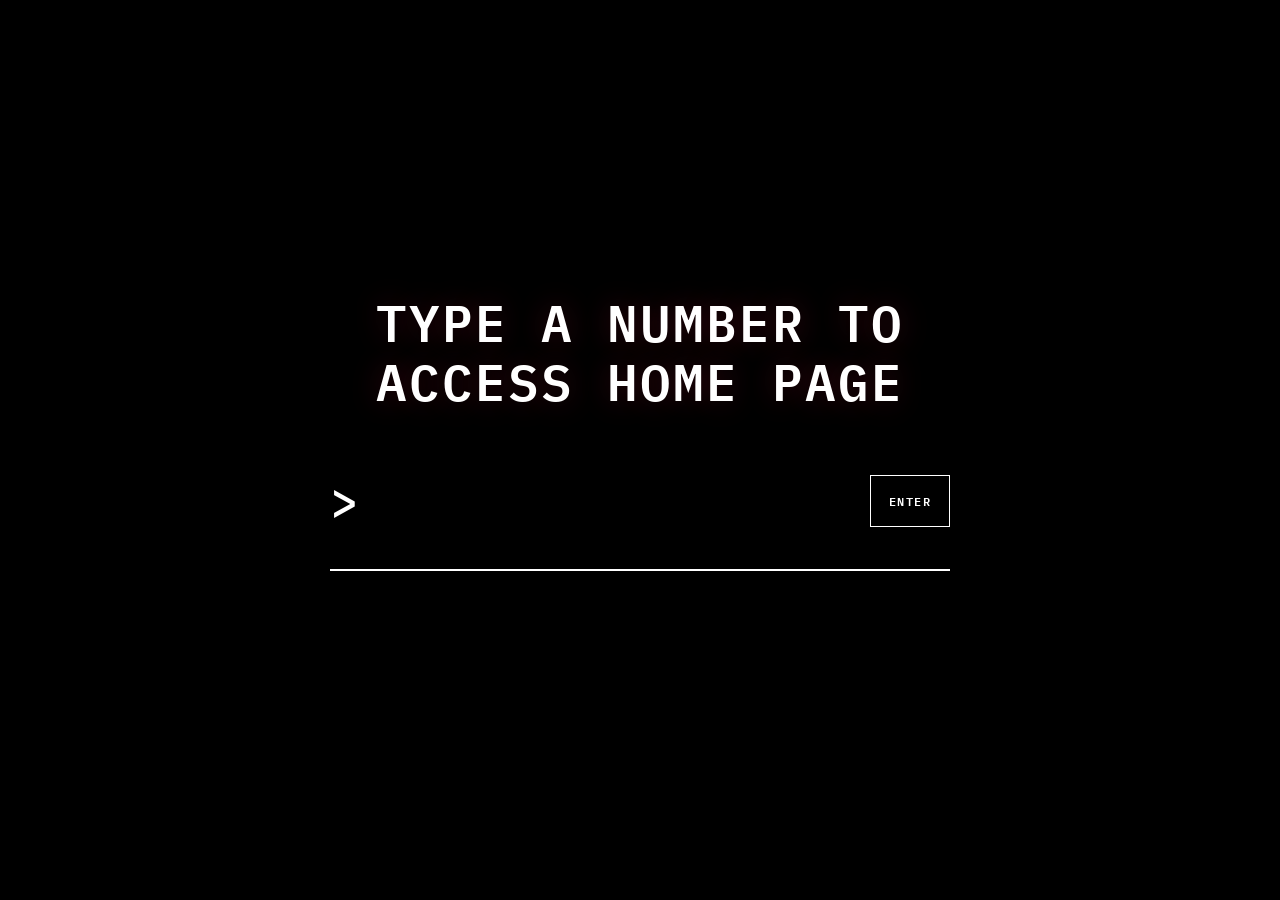
<file: index.html>
<!DOCTYPE html>
<html lang="en">
 <head>
  <meta charset="utf-8"/>
  <meta content="width=device-width,initial-scale=1,viewport-fit=cover" name="viewport"/>
  <meta content="Solaiman Shahria Shishir &mdash; interactive digital identity." name="description"/>
  <meta content="#050505" name="theme-color"/>
  <title>
   Solaiman Shahria Shishir
  </title>

  <link rel="icon" type="image/png" href="logo.png">
  <link href="https://fonts.googleapis.com" rel="preconnect"/>
  <link crossorigin="" href="https://fonts.gstatic.com" rel="preconnect"/>
  <link href="https://fonts.googleapis.com/css2?family=Archivo+Black&amp;family=IBM+Plex+Mono:wght@400;500;600&amp;family=Inter:wght@400;500;600;700&amp;display=swap" rel="stylesheet"/>
  <link href="https://cdnjs.cloudflare.com/ajax/libs/font-awesome/6.7.2/css/all.min.css" rel="stylesheet"/>
  <link href="style.css" rel="stylesheet"/>
 </head>
 <body class="boot-active">
  <div class="noise">
  </div>
  <div class="cursor">
  </div>
  <div class="cursor-ring">
  </div>
  <div class="flash">
  </div>
  <section class="boot" id="boot">
   <div class="terminal">
    <div class="boot-stage number-stage" id="numberStage" aria-hidden="false">
     <form class="number-form" id="numberForm" autocomplete="off">
      <label for="accessNumber">TYPE A NUMBER TO ACCESS HOME PAGE</label>
      <div class="number-entry">
       <span class="prompt">&gt;</span>
       <input id="accessNumber" name="accessNumber" type="number" min="1" step="1" inputmode="numeric" required autofocus/>
       <button class="number-submit hoverable" type="submit">ENTER</button>
      </div>
      <p class="number-error" id="numberError" aria-live="polite"></p>
     </form>

     <div class="counter-panel" id="counterPanel" aria-live="polite">
      <p>HOME PAGE OPENING IN</p>
      <strong><span id="currentCount">0</span></strong>
     </div>
    </div>

   </div>
  </section>
  <section class="scene" id="scene">
   <canvas id="canvas">
   </canvas>
   <div class="giant" id="giant">
    PLAYER
   </div>
   <main class="main" id="main">
    <section class="identity">
     <div class="orbit">
     </div>
     <div class="name-wrap" id="nameWrap">

      <div class="tag">
       <span>
        Creative
       </span>
       <i>
       </i>
       <span>
        Perfectionist
       </span>
       <i>
       </i>
       <span>
        Gamer
       </span>
      </div>
     <h1 class="name" id="heroName">
       <span class="word one">
        Solaiman
       </span>
       <span class="word two">
        Shahria
       </span>
       <span class="word three">
        Shishir
       </span>
      </h1></div>
    </section>
    <footer class="bottom">
     <p class="footer-line">
      <span class="contact-label">Contact:</span>
      <a class="footer-email hoverable" href="mailto:contactsolaimanshahria@gmail.com">
       contactsolaimanshahria@gmail.com
      </a>
     </p>
    </footer>
   </main>
   <nav aria-label="Social links" class="socials">
    <a class="social hoverable" data-command="facebook" href="https://www.facebook.com/solaimanshahria" rel="noopener" target="_blank">
     <span>
      Facebook
     </span>
     <i class="fa-brands fa-facebook-f">
     </i>
    </a>
    <a class="social hoverable" data-command="instagram" href="https://instagram.com/solaimanshahria" rel="noopener" target="_blank">
     <span>
      Instagram
     </span>
     <i class="fa-brands fa-instagram">
     </i>
    </a>
    <a class="social hoverable" data-command="x" href="https://x.com/xolaimanshahria" rel="noopener" target="_blank">
     <span>
      X / Twitter
     </span>
     <i class="fa-brands fa-x-twitter">
     </i>
    </a>
    <a class="social hoverable" data-command="discord" href="https://discord.gg/nBTr3dPHGM" rel="noopener" target="_blank">
     <span>
      Discord
     </span>
     <i class="fa-brands fa-discord">
     </i>
    </a>
    <a class="social hoverable" data-command="website" href="https://playboyshishir.com" rel="noopener" target="_blank">
     <span>
      Website
     </span>
     <i class="fa-solid fa-globe">
     </i>
    </a>
   </nav>
  </section>
  <script src="script.js">
  </script>
 </body>
</html>
</file>
<file: style.css>
:root {
    --bg: #050505;
    --fg: #f7f6ef;
    --muted: #949097;
    --line: rgba(255, 255, 255, 0.12);
    --accent: #ff244d;
    --accent-rgb: 255, 36, 77;
    --particle: rgba(255, 255, 255, 0.42);
    --mx: 50vw;
    --my: 50vh;
}

* {
    box-sizing: border-box;
    margin: 0;
    padding: 0;
}

html,
body {
    width: 100%;
    min-height: 100%;
    background: var(--bg);
    color: var(--fg);
}

html {
    overflow: hidden;
}

body {
    min-height: 100vh;
    min-height: 100dvh;
    overflow: hidden;
    font-family: Inter, sans-serif;
    cursor: none;
}

a {
    color: inherit;
    text-decoration: none;
}

button {
    font: inherit;
}

.noise {
    position: fixed;
    inset: 0;
    z-index: 1000;
    pointer-events: none;
    opacity: 0.045;
    mix-blend-mode: soft-light;
    background-image: url("https://grainy-gradients.vercel.app/noise.svg");
}

.cursor,
.cursor-ring {
    position: fixed;
    z-index: 2000;
    pointer-events: none;
    border-radius: 50%;
    transform: translate(-50%, -50%);
}

.cursor {
    width: 6px;
    height: 6px;
    background: var(--accent);
    box-shadow: 0 0 16px rgba(var(--accent-rgb), 0.65);
}

.cursor-ring {
    width: 34px;
    height: 34px;
    border: 1px solid rgba(var(--accent-rgb), 0.7);
    transition: width 0.2s, height 0.2s, border-color 0.2s, background 0.2s;
}

body.hovering .cursor-ring {
    width: 58px;
    height: 58px;
    border-color: var(--fg);
    background: rgba(var(--accent-rgb), 0.08);
}

.scene {
    position: fixed;
    inset: 0;
    min-height: 100vh;
    min-height: 100dvh;
    isolation: isolate;
    overflow: hidden;
    background:
        radial-gradient(
            circle at var(--mx) var(--my),
            rgba(var(--accent-rgb), 0.15),
            transparent 18%
        ),
        linear-gradient(180deg, #070707, var(--bg));
}

.scene::before {
    content: "";
    position: absolute;
    inset: -22%;
    z-index: -3;
    background:
        repeating-linear-gradient(
            90deg,
            transparent 0 89px,
            var(--line) 89px 90px
        ),
        repeating-linear-gradient(
            0deg,
            transparent 0 89px,
            var(--line) 89px 90px
        );
    opacity: 0.22;
    transform: perspective(850px) rotateX(62deg) translateY(48%);
    transform-origin: center bottom;
}

.scene::after {
    content: "";
    position: absolute;
    inset: 0;
    z-index: -2;
    pointer-events: none;
    background:
        radial-gradient(
            circle at center,
            transparent 33%,
            rgba(52, 0, 13, 0.62) 100%
        );
}

canvas {
    position: absolute;
    inset: 0;
    width: 100%;
    height: 100%;
    opacity: 0.62;
}

.boot {
    position: fixed;
    inset: 0;
    z-index: 500;
    display: grid;
    place-items: center;
    min-height: 100vh;
    min-height: 100dvh;
    padding:
        max(24px, env(safe-area-inset-top))
        max(20px, env(safe-area-inset-right))
        max(24px, env(safe-area-inset-bottom))
        max(20px, env(safe-area-inset-left));
    background:
        radial-gradient(
            circle at 50% 45%,
            rgba(var(--accent-rgb), 0.11),
            transparent 34%
        ),
        #020202;
    color: var(--fg);
    transition: opacity 0.7s, visibility 0.7s;
}

.boot.hide {
    opacity: 0;
    visibility: hidden;
}

.terminal {
    width: min(900px, 92vw);
    font: 500 clamp(14px, 1.6vw, 20px) / 1.8 "IBM Plex Mono", monospace;
}

.terminal-line {
    min-height: 1.8em;
}

.prompt {
    color: var(--accent);
}

.blink {
    display: inline-block;
    width: 0.62em;
    height: 1.05em;
    vertical-align: -0.12em;
    background: var(--accent);
    box-shadow: 0 0 14px rgba(var(--accent-rgb), 0.55);
    animation: blink 1s steps(1) infinite;
}

@keyframes blink {
    50% {
        opacity: 0;
    }
}

.skip {
    position: fixed;
    top: max(22px, env(safe-area-inset-top));
    right: max(24px, env(safe-area-inset-right));
    border: 0;
    background: none;
    color: var(--muted);
    font: 500 11px "IBM Plex Mono";
    letter-spacing: 0.16em;
    text-transform: uppercase;
    cursor: none;
}

.main {
    position: relative;
    width: 100%;
    height: 100%;
    min-height: 100vh;
    min-height: 100dvh;
    padding:
        max(22px, env(safe-area-inset-top))
        max(28px, env(safe-area-inset-right))
        max(20px, env(safe-area-inset-bottom))
        max(28px, env(safe-area-inset-left));
    display: grid;
    grid-template-rows: 1fr auto;
    opacity: 0;
    transform: scale(1.025);
    transition: opacity 0.8s, transform 0.8s cubic-bezier(0.2, 0.8, 0.2, 1);
}

.main.show {
    opacity: 1;
    transform: none;
}

.identity {
    position: relative;
    display: flex;
    align-items: center;
    justify-content: center;
    min-height: 0;
}

.orbit {
    position: absolute;
    left: 50%;
    top: 50%;
    width: min(80vw, 1020px);
    aspect-ratio: 1;
    border: 1px solid var(--line);
    border-radius: 50%;
    transform: translate(-50%, -50%);
    animation: spin 30s linear infinite;
    pointer-events: none;
}

.orbit::before,
.orbit::after {
    content: "";
    position: absolute;
    border: 1px dashed var(--line);
    border-radius: 50%;
}

.orbit::before {
    inset: 11%;
}

.orbit::after {
    inset: 24%;
}

@keyframes spin {
    to {
        transform: translate(-50%, -50%) rotate(360deg);
    }
}

.name-wrap {
    position: relative;
    width: min(1450px, 94vw);
    text-align: center;
    transform: translate3d(var(--tx, 0), var(--ty, 0), 0);
    transition: transform 0.14s ease-out;
}

.eyebrow {
    margin-bottom: 18px;
    color: var(--muted);
    font: 500 clamp(10px, 1vw, 13px) "IBM Plex Mono";
    letter-spacing: 0.35em;
    text-transform: uppercase;
}

.name {
    font-family: "Archivo Black", sans-serif;
    font-size: clamp(4rem, 15.5vw, 14.5rem);
    line-height: 0.76;
    letter-spacing: -0.065em;
    text-transform: uppercase;
    user-select: none;
}

.word {
    position: relative;
    display: block;
    width: 100%;
    white-space: nowrap;
    overflow-wrap: normal;
    word-break: keep-all;
    will-change: transform, filter, opacity;
}

.char {
    display: inline-block;
}


.word.one {
    transform: translateX(-7vw);
}

.word.two {
    color: transparent;
    -webkit-text-stroke: 1.5px var(--fg);
    transform: translateX(6vw);
}

.word.three {
    color: var(--accent);
    text-shadow: 0 0 46px rgba(var(--accent-rgb), 0.16);
    transform: translateX(-1vw);
}

.char {
    display: inline-block;
    will-change: transform;
}

.tag {
    margin-top: 26px;
    display: flex;
    align-items: center;
    justify-content: center;
    gap: 14px;
    color: var(--muted);
    font: 500 clamp(10px, 1vw, 13px) "IBM Plex Mono";
    letter-spacing: 0.17em;
    text-transform: uppercase;
}

.tag i {
    width: 4px;
    height: 4px;
    border-radius: 50%;
    background: var(--accent);
}

.giant {
    position: absolute;
    left: 50%;
    top: 50%;
    z-index: -1;
    color: transparent;
    opacity: 0.48;
    white-space: nowrap;
    pointer-events: none;
    font: 400 clamp(8rem, 31vw, 34rem) / 0.7 "Archivo Black";
    -webkit-text-stroke: 1px var(--line);
    transform: translate(-50%, -50%) rotate(var(--rot, -10deg));
    transition: transform 0.2s;
}

.socials {
    position: absolute;
    right: max(28px, env(safe-area-inset-right));
    top: 50%;
    z-index: 30;
    display: flex;
    flex-direction: column;
    gap: 8px;
    transform: translateY(-50%);
}

.social {
    position: relative;
    width: 52px;
    height: 52px;
    display: grid;
    place-items: center;
    overflow: hidden;
    border: 1px solid var(--line);
    background: rgba(5, 5, 5, 0.7);
    backdrop-filter: blur(12px);
    transition: width 0.4s cubic-bezier(0.2, 0.8, 0.2, 1), background 0.25s, color 0.25s;
}

.social i {
    position: absolute;
    right: 17px;
    font-size: 17px;
}

.social span {
    position: absolute;
    left: 16px;
    opacity: 0;
    transform: translateX(8px);
    font: 500 11px "IBM Plex Mono";
    letter-spacing: 0.14em;
    text-transform: uppercase;
    transition: 0.28s;
}

.social:hover {
    width: 170px;
    border-color: var(--accent);
    background: var(--accent);
    color: #050505;
}

.social:hover span {
    opacity: 1;
    transform: none;
}

.bottom {
    position: relative;
    z-index: 20;
    display: flex;
    justify-content: flex-end;
    align-items: center;
}

.contact {
    position: relative;
    font: 500 13px "IBM Plex Mono";
    letter-spacing: 0.05em;
}

.contact::after {
    content: "contactsolaimanshahria@gmail.com";
    position: absolute;
    right: 0;
    bottom: calc(100% + 12px);
    padding: 10px 12px;
    white-space: nowrap;
    background: var(--fg);
    color: var(--bg);
    opacity: 0;
    pointer-events: none;
    transform: translateY(8px);
    transition: 0.25s;
    font: 500 11px "IBM Plex Mono";
}

.contact:hover::after {
    opacity: 1;
    transform: none;
}

.flash {
    position: fixed;
    inset: 0;
    z-index: 900;
    background: var(--accent);
    opacity: 0;
    pointer-events: none;
}

.flash.go {
    animation: flash 0.35s ease;
}

@keyframes flash {
    0% {
        opacity: 0;
    }

    42% {
        opacity: 0.45;
    }

    100% {
        opacity: 0;
    }
}

.shake {
    animation: shake 0.48s;
}

@keyframes shake {
    10%,
    90% {
        transform: translateX(-2px);
    }

    20%,
    80% {
        transform: translateX(4px);
    }

    30%,
    50%,
    70% {
        transform: translateX(-7px);
    }

    40%,
    60% {
        transform: translateX(7px);
    }
}

.leave {
    position: fixed;
    inset: 0;
    z-index: 850;
    display: grid;
    place-items: center;
    padding: 24px;
    background: #020202;
    color: var(--fg);
    opacity: 0;
    visibility: hidden;
    transition: 0.45s;
}

.leave.show {
    opacity: 1;
    visibility: visible;
}

.leave p {
    text-align: center;
    font: 500 clamp(18px, 3vw, 40px) / 1.8 "IBM Plex Mono";
}

@media (max-width: 760px) {
    body {
        cursor: auto;
        touch-action: manipulation;
    }

    .cursor,
    .cursor-ring {
        display: none;
    }

    .scene {
        background:
            radial-gradient(
                circle at 50% 38%,
                rgba(var(--accent-rgb), 0.18),
                transparent 30%
            ),
            linear-gradient(180deg, #080305, var(--bg));
    }

    .scene::before {
        inset: -45%;
        opacity: 0.15;
        background-size: 64px 64px;
        transform: perspective(680px) rotateX(66deg) translateY(53%);
    }

    .scene::after {
        background:
            radial-gradient(
                circle at 50% 44%,
                transparent 25%,
                rgba(52, 0, 13, 0.74) 100%
            );
    }

    canvas {
        opacity: 0.42;
    }

    .main {
        padding:
            max(18px, env(safe-area-inset-top))
            max(16px, env(safe-area-inset-right))
            max(16px, env(safe-area-inset-bottom))
            max(16px, env(safe-area-inset-left));
        grid-template-rows: 1fr auto;
    }

    .identity {
    padding: 3vh 0 11vh;
}

    .name-wrap {
        width: 100%;
        transform: none !important;
    }

    .eyebrow {
        margin-bottom: 14px;
        font-size: clamp(9px, 2.7vw, 11px);
        letter-spacing: 0.24em;
    }

    .name {
        width: 100%;
        font-size: clamp(2.75rem, 16vw, 5.75rem);
        line-height: 0.86;
        letter-spacing: -0.06em;
    }

    .word {
        width: 100%;
        white-space: nowrap;
    }

    .word.one,
    .word.two,
    .word.three {
        transform: none;
    }

    .word.two {
        -webkit-text-stroke-width: 1px;
    }

    .tag {
        max-width: 92%;
        margin: 22px auto 0;
        gap: 8px;
        flex-wrap: wrap;
        font-size: clamp(8px, 2.5vw, 10px);
        letter-spacing: 0.1em;
        line-height: 1.65;
    }

    .tag i {
        width: 3px;
        height: 3px;
    }

    .orbit {
        top: 47%;
        width: min(142vw, 640px);
        opacity: 0.75;
    }

    .giant {
        top: 48%;
        max-width: none;
        font-size: 47vw;
        opacity: 0.33;
        transform: translate(-50%, -50%) rotate(-8deg);
    }

    .socials {
        left: 50%;
        right: auto;
        top: auto;
        bottom: calc(max(95px, env(safe-area-inset-bottom) + 75px));
        width: calc(100% - 32px);
        max-width: 330px;
        justify-content: center;
        flex-direction: row;
        gap: 9px;
        transform: translateX(-50%);
    }

    .social,
    .social:hover {
        width: clamp(43px, 12vw, 48px);
        height: clamp(43px, 12vw, 48px);
        flex: 0 0 auto;
        border-radius: 12px;
        background: rgba(10, 5, 7, 0.72);
        color: var(--fg);
    }

    .social:active {
        border-color: var(--accent);
        background: rgba(var(--accent-rgb), 0.16);
        transform: scale(0.94);
    }

    .social span {
        display: none;
    }

    .social i {
        position: static;
        font-size: 16px;
    }

    .bottom {
        min-height: 28px;
        justify-content: center;
    }

    .contact {
        font-size: 11px;
        color: var(--muted);
    }

    .contact::after {
        display: none;
    }

    .terminal {
        width: 100%;
        font-size: clamp(13px, 3.8vw, 17px);
        line-height: 1.72;
    }

    .skip {
        top: max(16px, env(safe-area-inset-top));
        right: max(16px, env(safe-area-inset-right));
        font-size: 10px;
    }
}

@media (max-width: 430px) {
    .identity {
        padding-top: 5vh;
        padding-bottom: 17vh;
    }

    .name {
        font-size: clamp(2.55rem, 15.8vw, 4.6rem);
    }

    .socials {
        bottom: calc(max(88px, env(safe-area-inset-bottom) + 68px));
        gap: 7px;
    }

    .social,
    .social:hover {
        width: 42px;
        height: 42px;
        border-radius: 11px;
    }
}

@media (max-height: 690px) and (max-width: 760px) {
 .identity {
    padding-top: 0;
    padding-bottom: 12vh;
}
    .eyebrow {
        margin-bottom: 9px;
    }

    .name {
        font-size: clamp(2.35rem, 14.8vw, 4.1rem);
    }

    .tag {
        margin-top: 14px;
    }

    .socials {
        bottom: 78px;
    }

    .contact {
        font-size: 10px;
    }
}

@media (max-width: 350px) {
    .main {
        padding-left: 12px;
        padding-right: 12px;
    }

    .name {
        font-size: 15.2vw;
        letter-spacing: -0.065em;
    }

    .eyebrow {
        font-size: 8px;
        letter-spacing: 0.18em;
    }

    .tag {
        max-width: 100%;
        font-size: 7.5px;
        gap: 6px;
    }

    .socials {
        width: calc(100% - 20px);
        gap: 6px;
    }

    .social,
    .social:hover {
        width: 40px;
        height: 40px;
    }
}

@media (orientation: landscape) and (max-height: 520px) {
    .identity {
        padding: 0 0 56px;
    }

    .name {
        font-size: min(12vh, 10vw);
        line-height: 0.82;
    }

    .eyebrow,
    .tag {
        display: none;
    }

    .orbit {
        width: min(75vh, 70vw);
    }

    .socials {
        bottom: 10px;
    }

    .bottom {
        display: none;
    }
}

@media (prefers-reduced-motion: reduce) {
    *,
    *::before,
    *::after {
        animation: none !important;
        transition: none !important;
    }
}

/* Ambient motion: keeps the page alive without requiring a mouse. */
.name-wrap {
    animation: nameFloat 6.5s ease-in-out infinite;
}

.word.one {
    animation: wordDriftOne 7.2s ease-in-out infinite;
}

.word.two {
    animation: wordDriftTwo 8.1s ease-in-out infinite;
}

.word.three {
    animation: wordDriftThree 6.8s ease-in-out infinite;
}

.char {
    transform-origin: 50% 70%;
    animation: letterPop 5.8s cubic-bezier(0.2, 0.8, 0.2, 1) infinite;
    animation-delay: calc(var(--char-index, 0) * 90ms);
}

.orbit {
    animation: spin 30s linear infinite, orbitBreathe 5.5s ease-in-out infinite;
}

.orbit::before {
    animation: orbitInner 8s ease-in-out infinite alternate;
}

.orbit::after {
    animation: orbitInner 6.5s ease-in-out infinite alternate-reverse;
}

.giant {
    animation: giantAmbient 12s ease-in-out infinite;
}

.scene::before {
    animation: gridAmbient 16s ease-in-out infinite alternate;
}

.footer-line {
    width: 100%;
    color: var(--muted);
    text-align: center;
    font: 500 11px "IBM Plex Mono", monospace;
    letter-spacing: 0.04em;
    line-height: 1.55;
}

.footer-line,
.footer-line span {
    display: inline;
}

.footer-divider {
    padding: 0 8px;
    color: rgba(var(--accent-rgb), 0.72);
}

.footer-email {
    color: var(--fg);
    transition: color 0.2s, text-shadow 0.2s;
}

.footer-email:hover,
.footer-email:focus-visible {
    color: var(--accent);
    text-shadow: 0 0 14px rgba(var(--accent-rgb), 0.4);
}

@keyframes nameFloat {
    0%, 100% {
        translate: 0 0;
    }
    50% {
        translate: 0 -8px;
    }
}

@keyframes wordDriftOne {
    0%, 100% {
        translate: 0 0;
    }
    50% {
        translate: 8px -3px;
    }
}

@keyframes wordDriftTwo {
    0%, 100% {
        translate: 0 0;
    }
    50% {
        translate: -7px 2px;
    }
}

@keyframes wordDriftThree {
    0%, 100% {
        translate: 0 0;
    }
    50% {
        translate: 5px 4px;
    }
}

@keyframes letterPop {
    0%, 72%, 100% {
        scale: 1;
        translate: 0 0;
        filter: brightness(1);
    }
    78% {
        scale: 1.1;
        translate: 0 -0.08em;
        filter: brightness(1.35);
    }
    84% {
        scale: 0.98;
        translate: 0 0.025em;
    }
    90% {
        scale: 1;
        translate: 0 0;
    }
}

@keyframes orbitBreathe {
    0%, 100% {
        scale: 1;
        opacity: 0.72;
    }
    50% {
        scale: 1.035;
        opacity: 0.95;
    }
}

@keyframes orbitInner {
    from {
        scale: 0.96;
        rotate: -7deg;
        opacity: 0.55;
    }
    to {
        scale: 1.04;
        rotate: 7deg;
        opacity: 1;
    }
}

@keyframes giantAmbient {
    0%, 100% {
        translate: -1.2vw 0;
        rotate: -1deg;
    }
    50% {
        translate: 1.2vw -1.2vh;
        rotate: 1.5deg;
    }
}

@keyframes gridAmbient {
    from {
        background-position: 0 0, 0 0;
    }
    to {
        background-position: 44px 0, 0 44px;
    }
}

@media (max-width: 760px) {
    .name-wrap {
        animation-duration: 5.2s;
    }

    .char {
        animation-duration: 4.9s;
        animation-delay: calc(var(--char-index, 0) * 75ms);
    }

    .word.one,
    .word.two,
    .word.three {
        animation-duration: 6s;
    }

    .orbit {
        animation-duration: 24s, 4.8s;
    }

    .giant {
        animation-duration: 9s;
    }

    .bottom {
        width: 100%;
        padding-inline: 4px;
    }

    .footer-line {
        font-size: clamp(8px, 2.55vw, 10px);
        letter-spacing: 0;
    }

    .footer-divider {
        padding-inline: 4px;
    }
}

@media (max-width: 430px) {
    .footer-line span:not(.footer-divider) {
        display: block;
    }

    .footer-divider {
        display: none;
    }
}


/* Final mobile ambient animation and content layout */
.eyebrow {
    display: none !important;
}

.name-wrap .tag {
    margin-top: 0;
    margin-bottom: 22px;
}

.footer-line {
    display: block;
}

@keyframes mobileNameFloatStrong {
    0%, 100% {
        transform: translate3d(0, 0, 0);
    }
    50% {
        transform: translate3d(0, -10px, 0);
    }
}

@keyframes mobileLetterPopStrong {
    0%, 68%, 100% {
        transform: translate3d(0, 0, 0) scale(1);
        filter: brightness(1);
    }
    75% {
        transform: translate3d(0, -0.12em, 0) scale(1.13);
        filter: brightness(1.45) drop-shadow(0 0 8px rgba(var(--accent-rgb), .35));
    }
    82% {
        transform: translate3d(0, 0.035em, 0) scale(.97);
    }
    90% {
        transform: translate3d(0, 0, 0) scale(1);
    }
}

@keyframes mobileWordOneStrong {
    0%, 100% { transform: translate3d(0, 0, 0); }
    50% { transform: translate3d(5px, -2px, 0); }
}

@keyframes mobileWordTwoStrong {
    0%, 100% { transform: translate3d(0, 0, 0); }
    50% { transform: translate3d(-5px, 2px, 0); }
}

@keyframes mobileWordThreeStrong {
    0%, 100% { transform: translate3d(0, 0, 0); }
    50% { transform: translate3d(4px, 3px, 0); }
}

@keyframes mobileOrbitStrong {
    0% {
        transform: translate(-50%, -50%) rotate(0deg) scale(1);
        opacity: .65;
    }
    50% {
        transform: translate(-50%, -50%) rotate(180deg) scale(1.045);
        opacity: .95;
    }
    100% {
        transform: translate(-50%, -50%) rotate(360deg) scale(1);
        opacity: .65;
    }
}

@keyframes mobileGiantStrong {
    0%, 100% {
        transform: translate(-51.5%, -50%) rotate(-11deg);
    }
    50% {
        transform: translate(-48.5%, -52%) rotate(-8deg);
    }
}

@media (hover: none), (pointer: coarse), (max-width: 760px) {
    .name-wrap {
        animation: mobileNameFloatStrong 5.4s ease-in-out infinite !important;
        will-change: transform;
    }

    .word.one {
        animation: mobileWordOneStrong 6.4s ease-in-out infinite !important;
    }

    .word.two {
        animation: mobileWordTwoStrong 7.1s ease-in-out infinite !important;
    }

    .word.three {
        animation: mobileWordThreeStrong 5.9s ease-in-out infinite !important;
    }

    .char {
        animation-name: mobileLetterPopStrong !important;
        animation-duration: 4.2s !important;
        animation-timing-function: cubic-bezier(.2,.8,.2,1) !important;
        animation-iteration-count: infinite !important;
        animation-delay: calc(var(--char-index, 0) * 110ms) !important;
        transform-origin: 50% 70%;
        will-change: transform, filter;
    }

    .orbit {
        animation: mobileOrbitStrong 22s linear infinite !important;
        will-change: transform, opacity;
    }

    .giant {
        animation: mobileGiantStrong 10s ease-in-out infinite !important;
        will-change: transform;
    }

    .scene::before {
        animation: gridAmbient 13s linear infinite alternate !important;
    }

    .tag {
        margin-bottom: clamp(14px, 4vw, 22px);
    }
}

@media (max-width: 430px) {
    .name-wrap .tag {
        margin-bottom: 14px;
    }

    .footer-line {
        font-size: clamp(7.5px, 2.45vw, 9.5px);
        white-space: nowrap;
    }
}

/* Two-stage access loader */
.boot-stage {
    transition: opacity .35s ease, transform .35s ease, visibility .35s ease;
}

.boot-stage.is-hidden {
    position: absolute;
    opacity: 0;
    visibility: hidden;
    transform: translateY(14px);
    pointer-events: none;
}

.number-stage {
    display: grid;
    min-height: 170px;
    align-items: center;
}

.number-stage[aria-hidden="true"] {
    position: absolute;
    opacity: 0;
    visibility: hidden;
    pointer-events: none;
}

.number-form,
.counter-panel {
    transition: opacity .3s ease, transform .3s ease, visibility .3s ease;
}

.number-form label,
.counter-panel p {
    display: block;
    margin-bottom: 16px;
    color: var(--muted);
    font: 500 clamp(12px, 1.4vw, 16px) "IBM Plex Mono", monospace;
    letter-spacing: .14em;
    text-transform: uppercase;
}

.number-entry {
    display: flex;
    align-items: center;
    gap: 12px;
}

.number-entry input {
    width: min(320px, 58vw);
    border: 0;
    border-bottom: 1px solid rgba(var(--accent-rgb), .65);
    outline: 0;
    padding: 8px 2px;
    background: transparent;
    color: var(--fg);
    caret-color: #ffffff;
    font: 500 clamp(20px, 3vw, 34px) "IBM Plex Mono", monospace;
}

.number-entry input::-webkit-outer-spin-button,
.number-entry input::-webkit-inner-spin-button {
    margin: 0;
    appearance: none;
}

.number-submit {
    border: 1px solid var(--line);
    padding: 10px 14px;
    background: transparent;
    color: var(--fg);
    cursor: pointer;
    font: 600 11px "IBM Plex Mono", monospace;
    letter-spacing: .12em;
}

.number-submit:hover,
.number-submit:focus-visible {
    border-color: var(--accent);
    background: var(--accent);
    color: var(--bg);
}

.number-error {
    min-height: 1.5em;
    margin-top: 12px;
    color: var(--accent);
    font: 500 12px "IBM Plex Mono", monospace;
}

.counter-panel {
    position: absolute;
    opacity: 0;
    visibility: hidden;
    transform: translateY(12px);
}

.number-stage.is-counting .number-form {
    opacity: 0;
    visibility: hidden;
    transform: translateY(-12px);
    pointer-events: none;
}

.number-stage.is-counting .counter-panel {
    position: relative;
    opacity: 1;
    visibility: visible;
    transform: none;
}

.counter-panel strong {
    display: block;
    color: var(--fg);
    font: 500 clamp(34px, 7vw, 78px) / 1 "IBM Plex Mono", monospace;
    letter-spacing: -.05em;
}

.boot.final-shake {
    animation: finalBootShake .48s;
}

@keyframes finalBootShake {
    10%, 90% { transform: translateX(-2px); }
    20%, 80% { transform: translateX(5px); }
    30%, 50%, 70% { transform: translateX(-9px); }
    40%, 60% { transform: translateX(9px); }
}

@media (max-width: 760px) {
    .number-entry {
        align-items: stretch;
        flex-wrap: wrap;
    }

    .number-entry input {
        flex: 1 1 180px;
        width: auto;
    }
}


/* Premium centered number-access screen */
.number-stage {
    width: 100%;
    min-height: min(68vh, 620px);
    place-items: center;
    text-align: center;
}

.number-form {
    width: min(820px, 94vw);
    padding: clamp(28px, 5vw, 64px);
    border: 1px solid rgba(var(--accent-rgb), .28);
    background:
        radial-gradient(circle at 50% 0%, rgba(var(--accent-rgb), .15), transparent 48%),
        rgba(5, 5, 5, .58);
    box-shadow: 0 0 80px rgba(var(--accent-rgb), .08);
    backdrop-filter: blur(16px);
}

.number-form label {
    margin-bottom: clamp(28px, 5vw, 52px);
    color: var(--fg);
    font: 600 clamp(25px, 4.4vw, 58px) / 1.12 "IBM Plex Mono", monospace;
    letter-spacing: .035em;
    text-wrap: balance;
    text-shadow: 0 0 30px rgba(var(--accent-rgb), .22);
}

.number-entry {
    justify-content: center;
    width: min(620px, 100%);
    margin-inline: auto;
}

.number-entry .prompt {
    font-size: clamp(28px, 4vw, 44px);
}

.number-entry input {
    width: min(360px, 58vw);
    text-align: center;
    font-size: clamp(28px, 4.8vw, 52px);
}

.number-submit {
    min-height: 52px;
    padding-inline: 22px;
}

.number-error {
    text-align: center;
}

.counter-panel {
    inset: 50% auto auto 50%;
    width: min(900px, 94vw);
    padding: clamp(34px, 6vw, 80px);
    text-align: center;
    transform: translate(-50%, calc(-50% + 16px));
    border: 1px solid rgba(var(--accent-rgb), .26);
    background:
        radial-gradient(circle at center, rgba(var(--accent-rgb), .14), transparent 58%),
        rgba(2, 2, 2, .72);
    box-shadow: 0 0 100px rgba(var(--accent-rgb), .1);
    backdrop-filter: blur(18px);
}

.number-stage.is-counting .counter-panel {
    position: absolute;
    opacity: 1;
    visibility: visible;
    transform: translate(-50%, -50%);
}

.counter-panel p {
    margin-bottom: clamp(28px, 5vw, 54px);
    color: var(--fg);
    font: 600 clamp(24px, 4vw, 54px) / 1.12 "IBM Plex Mono", monospace;
    letter-spacing: .04em;
    text-shadow: 0 0 30px rgba(var(--accent-rgb), .24);
}

.counter-panel strong {
    font: 600 clamp(58px, 13vw, 170px) / .9 "IBM Plex Mono", monospace;
    color: var(--accent);
    text-shadow: 0 0 42px rgba(var(--accent-rgb), .35);
}

@media (max-width: 760px) {
    .number-stage {
        min-height: 74vh;
    }

    .number-form {
        padding: 28px 18px;
    }

    .number-entry {
        justify-content: center;
    }

    .number-entry input {
        flex: 1 1 170px;
        max-width: 260px;
    }

    .counter-panel {
        padding: 42px 18px;
    }
}

/* V3: direct black-and-white number access screen */
body.boot-active .cursor {
    background: #fff;
    box-shadow: 0 0 14px rgba(255,255,255,.55);
}
body.boot-active .cursor-ring {
    border-color: rgba(255,255,255,.72);
}
body.boot-active.hovering .cursor-ring {
    border-color: #fff;
    background: rgba(255,255,255,.08);
}

.boot {
    background: #000;
    color: #fff;
}

.boot::before,
.boot::after {
    content: none !important;
}

.boot .terminal {
    width: min(1000px, calc(100vw - 40px));
    display: grid;
    place-items: center;
}

.number-stage {
    position: relative !important;
    width: 100%;
    min-height: 70vh;
    display: grid !important;
    place-items: center;
    color: #fff;
}

.number-form,
.counter-panel {
    width: min(940px, 100%);
    padding: 0 !important;
    border: 0 !important;
    border-radius: 0 !important;
    background: transparent !important;
    box-shadow: none !important;
    backdrop-filter: none !important;
    text-align: center;
}

.number-form label {
    display: block;
    margin-bottom: 34px;
    color: #fff !important;
    font: 600 clamp(24px, 4vw, 58px)/1.15 "IBM Plex Mono", monospace;
    letter-spacing: .04em;
}

.number-entry {
    width: min(620px, 100%);
    margin-inline: auto;
    display: grid;
    grid-template-columns: auto minmax(0,1fr) auto;
    align-items: center;
    gap: 16px;
    border-bottom: 2px solid #fff;
    padding-bottom: 12px;
}

.number-entry .prompt {
    color: #fff;
    font-size: clamp(28px, 4vw, 48px);
}

#accessNumber {
    width: 100%;
    border: 0;
    outline: 0;
    background: transparent;
    color: #fff;
    font: 600 clamp(28px, 5vw, 64px)/1 "IBM Plex Mono", monospace;
    text-align: center;
    appearance: textfield;
}
#accessNumber::-webkit-inner-spin-button,
#accessNumber::-webkit-outer-spin-button { appearance: none; margin: 0; }

.number-submit {
    border: 1px solid #fff;
    border-radius: 0;
    padding: 12px 18px;
    background: #000;
    color: #fff;
    cursor: none;
    font: 600 12px "IBM Plex Mono", monospace;
    letter-spacing: .12em;
}
.number-submit:hover,
.number-submit:focus-visible {
    background: #fff;
    color: #000;
}

.number-error {
    min-height: 1.5em;
    margin-top: 18px;
    color: #fff !important;
    font: 500 12px "IBM Plex Mono", monospace;
    letter-spacing: .08em;
}

.counter-panel {
    position: absolute;
    inset: 0;
    display: grid;
    place-content: center;
    opacity: 0;
    visibility: hidden;
    transform: none !important;
}

.number-stage.is-counting .number-form {
    opacity: 0;
    visibility: hidden;
    pointer-events: none;
}

.number-stage.is-counting .counter-panel {
    opacity: 1;
    visibility: visible;
}

.counter-panel p {
    margin: 0 0 36px;
    color: #fff !important;
    font: 600 clamp(30px, 5vw, 76px)/1.1 "IBM Plex Mono", monospace;
    letter-spacing: .035em;
    white-space: nowrap;
}

.counter-panel strong {
    display: block;
    color: #fff !important;
    font: 700 clamp(72px, 14vw, 210px)/.9 "IBM Plex Mono", monospace;
    letter-spacing: -.09em;
    white-space: nowrap;
    text-shadow: none !important;
}

.flash { background: #fff; }

.boot.final-shake {
    animation: accessShake .68s cubic-bezier(.36,.07,.19,.97) both !important;
}

@keyframes accessShake {
    0%,100% { transform: translate3d(0,0,0) rotate(0); }
    10% { transform: translate3d(-13px, 5px, 0) rotate(-.35deg); }
    20% { transform: translate3d(12px,-5px,0) rotate(.3deg); }
    30% { transform: translate3d(-10px,4px,0) rotate(-.25deg); }
    40% { transform: translate3d(9px,-4px,0) rotate(.2deg); }
    52% { transform: translate3d(-7px,3px,0); }
    64% { transform: translate3d(6px,-2px,0); }
    78% { transform: translate3d(-3px,1px,0); }
}

/* Main-page social hover: keep the exact square shape. */
.social,
.social:hover {
    width: 52px;
    height: 52px;
    border-radius: 0;
}
.social:hover {
    border-color: var(--accent);
    background: var(--accent);
    color: #050505;
}
.social:hover span { opacity: 0; transform: translateX(8px); }
.social i { right: auto; position: static; }

@media (max-width: 760px) {
    .number-stage { min-height: 78vh; }
    .number-form label { margin-bottom: 26px; }
    .counter-panel p {
        white-space: normal;
        margin-bottom: 26px;
        font-size: clamp(24px, 8vw, 48px);
    }
    .counter-panel strong {
        font-size: clamp(58px, 20vw, 120px);
        letter-spacing: -.08em;
    }
    .number-entry { grid-template-columns: auto minmax(0,1fr); }
    .number-submit { grid-column: 1 / -1; margin-top: 12px; }
}

/* V4: use the browser's normal mouse pointer everywhere. */
body,
button,
a,
input,
.number-submit,
.social,
.hoverable {
    cursor: auto !important;
}

button,
a,
.number-submit,
.social,
.hoverable {
    cursor: pointer !important;
}

.cursor,
.cursor-ring {
    display: none !important;
}

/* Let every name letter react smoothly to the pointer. */
#heroName .char {
    transition: transform 110ms ease-out, filter 110ms ease-out;
    will-change: transform, filter;
}


/* Final fix: number input typing cursor is white. */
#accessNumber,
.number-entry input {
    caret-color: #ffffff !important;
}

/* FIX: the ambient letter animation was overriding the hover transform. */
#heroName .char {
    animation: none !important;
    pointer-events: auto;
    transition: transform 110ms ease-out;
}


/* Home reveal: each name word arrives from a different direction after counting. */
body.home-entering .name-wrap {
    animation: none !important;
}

body.home-entering #heroName .word {
    opacity: 0;
    will-change: transform, opacity, filter;
}

body.home-entering #heroName .word.one {
    animation: homeWordOneIn 1.05s cubic-bezier(.16, 1, .3, 1) .08s both !important;
}

body.home-entering #heroName .word.two {
    animation: homeWordTwoIn 1.12s cubic-bezier(.16, 1, .3, 1) .19s both !important;
}

body.home-entering #heroName .word.three {
    animation: homeWordThreeIn 1.08s cubic-bezier(.16, 1, .3, 1) .30s both !important;
}

@keyframes homeWordOneIn {
    0% {
        opacity: 0;
        transform: translate3d(-115vw, -24vh, 0) rotate(-10deg) scale(.88);
        filter: blur(14px);
    }
    100% {
        opacity: 1;
        transform: translate3d(-7vw, 0, 0) rotate(0) scale(1);
        filter: blur(0);
    }
}

@keyframes homeWordTwoIn {
    0% {
        opacity: 0;
        transform: translate3d(115vw, 5vh, 0) rotate(9deg) scale(.9);
        filter: blur(14px);
    }
    100% {
        opacity: 1;
        transform: translate3d(6vw, 0, 0) rotate(0) scale(1);
        filter: blur(0);
    }
}

@keyframes homeWordThreeIn {
    0% {
        opacity: 0;
        transform: translate3d(0, 90vh, 0) rotate(-7deg) scale(.86);
        filter: blur(14px);
    }
    100% {
        opacity: 1;
        transform: translate3d(-1vw, 0, 0) rotate(0) scale(1);
        filter: blur(0);
    }
}

@media (max-width: 760px) {
    @keyframes homeWordOneIn {
        0% { opacity: 0; transform: translate3d(-110vw, -15vh, 0) rotate(-9deg) scale(.86); filter: blur(10px); }
        100% { opacity: 1; transform: translate3d(0, 0, 0) rotate(0) scale(1); filter: blur(0); }
    }
    @keyframes homeWordTwoIn {
        0% { opacity: 0; transform: translate3d(110vw, 0, 0) rotate(8deg) scale(.88); filter: blur(10px); }
        100% { opacity: 1; transform: translate3d(0, 0, 0) rotate(0) scale(1); filter: blur(0); }
    }
    @keyframes homeWordThreeIn {
        0% { opacity: 0; transform: translate3d(0, 75vh, 0) rotate(-6deg) scale(.86); filter: blur(10px); }
        100% { opacity: 1; transform: translate3d(0, 0, 0) rotate(0) scale(1); filter: blur(0); }
    }
}

@media (prefers-reduced-motion: reduce) {
    body.home-entering #heroName .word {
        opacity: 1 !important;
        filter: none !important;
    }
}


/* ===== Cinematic post-countdown reveal sequence ===== */
body.sequence-running .name-wrap,
body.sequence-running #heroName .word,
body.sequence-running #heroName .char,
body.sequence-running .orbit,
body.sequence-running .giant {
    animation-play-state: paused !important;
}

body.sequence-running .tag > span,
body.sequence-running .tag > i,
body.sequence-running .social,
body.sequence-running .footer-line {
    opacity: 0;
}

body.sequence-running #heroName .word {
    opacity: 0;
}

body.sequence-running .footer-line {
    pointer-events: none;
}

.email-flight {
    position: fixed;
    left: 0;
    top: 0;
    z-index: 2500;
    pointer-events: none;
    white-space: nowrap;
    color: var(--fg);
    font: 600 clamp(9px, 1.05vw, 13px) "IBM Plex Mono", monospace;
    letter-spacing: .045em;
    text-shadow:
        0 0 8px rgba(255,255,255,.55),
        0 0 22px rgba(var(--accent-rgb),.55);
    will-change: transform, opacity;
}

/* Restore the original ambient name-letter motion after the entrance.
   The hover effect remains removed. */
body.sequence-complete #heroName .char {
    animation: letterPop 5.8s cubic-bezier(.2,.8,.2,1) infinite !important;
    animation-delay: calc(var(--char-index, 0) * 90ms) !important;
    transition: none !important;
}

@media (hover: none), (pointer: coarse), (max-width: 760px) {
    body.sequence-complete #heroName .char {
        animation-name: mobileLetterPopStrong !important;
        animation-duration: 4.2s !important;
        animation-timing-function: cubic-bezier(.2,.8,.2,1) !important;
        animation-iteration-count: infinite !important;
        animation-delay: calc(var(--char-index, 0) * 110ms) !important;
    }

    .email-flight {
        max-width: 92vw;
        overflow: hidden;
        text-overflow: ellipsis;
        font-size: clamp(8px, 2.5vw, 10px);
    }
}

@media (prefers-reduced-motion: reduce) {
    body.sequence-running #heroName .word,
    body.sequence-running .tag > span,
    body.sequence-running .tag > i,
    body.sequence-running .social,
    body.sequence-running .footer-line {
        opacity: 1 !important;
    }
}

/* =========================================================
   SIMPLE GUARANTEED POST-COUNTDOWN INTRO
   Added last so it overrides older experimental intro rules.
   ========================================================= */

body.intro-active #heroName .word,
body.intro-active .tag > span,
body.intro-active .tag > i,
body.intro-active .social,
body.intro-active .footer-line {
    /* Do not use !important here: it blocks keyframe opacity changes. */
    opacity: 0;
}

/* Pause the old ambient movement only while the intro plays. */
body.intro-active .name-wrap,
body.intro-active #heroName .char,
body.intro-active .orbit,
body.intro-active .giant {
    animation-play-state: paused !important;
}

/* 1. Name words */
body.intro-active #heroName .word.one {
    animation: introNameOne 900ms cubic-bezier(.16,1,.3,1) 120ms both !important;
}
body.intro-active #heroName .word.two {
    animation: introNameTwo 900ms cubic-bezier(.16,1,.3,1) 420ms both !important;
}
body.intro-active #heroName .word.three {
    animation: introNameThree 900ms cubic-bezier(.16,1,.3,1) 720ms both !important;
}

@keyframes introNameOne {
    from { opacity: 0; transform: translate3d(-75vw,-15vh,0) rotate(-8deg) scale(.88); filter: blur(12px); }
    to   { opacity: 1; transform: translate3d(-7vw,0,0) rotate(0) scale(1); filter: blur(0); }
}
@keyframes introNameTwo {
    from { opacity: 0; transform: translate3d(75vw,0,0) rotate(8deg) scale(.9); filter: blur(12px); }
    to   { opacity: 1; transform: translate3d(6vw,0,0) rotate(0) scale(1); filter: blur(0); }
}
@keyframes introNameThree {
    from { opacity: 0; transform: translate3d(0,55vh,0) rotate(-7deg) scale(.88); filter: blur(12px); }
    to   { opacity: 1; transform: translate3d(-1vw,0,0) rotate(0) scale(1); filter: blur(0); }
}

/* 2. Creative / Perfectionist / Gamer */
body.intro-active .tag > span:nth-of-type(1) {
    animation: introTagLeft 650ms cubic-bezier(.16,1,.3,1) 1750ms both !important;
}
body.intro-active .tag > span:nth-of-type(2) {
    animation: introTagTop 650ms cubic-bezier(.16,1,.3,1) 1950ms both !important;
}
body.intro-active .tag > span:nth-of-type(3) {
    animation: introTagRight 650ms cubic-bezier(.16,1,.3,1) 2150ms both !important;
}
@keyframes introTagLeft {
    from { opacity: 0; transform: translate3d(-100px,-20px,0) rotate(-6deg); filter: blur(7px); }
    to   { opacity: 1; transform: none; filter: blur(0); }
}
@keyframes introTagTop {
    from { opacity: 0; transform: translate3d(0,-75px,0) rotate(4deg); filter: blur(7px); }
    to   { opacity: 1; transform: none; filter: blur(0); }
}
@keyframes introTagRight {
    from { opacity: 0; transform: translate3d(100px,-20px,0) rotate(6deg); filter: blur(7px); }
    to   { opacity: 1; transform: none; filter: blur(0); }
}

/* 3. Dots glow only after all three words settle */
body.intro-active .tag > i:nth-of-type(1) {
    animation: introDot 500ms ease-out 2850ms both !important;
}
body.intro-active .tag > i:nth-of-type(2) {
    animation: introDot 500ms ease-out 3050ms both !important;
}
@keyframes introDot {
    0%   { opacity: 0; transform: scale(0); box-shadow: 0 0 0 rgba(var(--accent-rgb),0); }
    55%  { opacity: 1; transform: scale(2.4); box-shadow: 0 0 28px rgba(var(--accent-rgb),1); }
    100% { opacity: 1; transform: scale(1); box-shadow: 0 0 13px rgba(var(--accent-rgb),.9); }
}

/* 4. Links one by one */
body.intro-active .social:nth-child(1) { animation: introLink 520ms cubic-bezier(.16,1,.3,1) 3500ms both !important; }
body.intro-active .social:nth-child(2) { animation: introLink 520ms cubic-bezier(.16,1,.3,1) 3700ms both !important; }
body.intro-active .social:nth-child(3) { animation: introLink 520ms cubic-bezier(.16,1,.3,1) 3900ms both !important; }
body.intro-active .social:nth-child(4) { animation: introLink 520ms cubic-bezier(.16,1,.3,1) 4100ms both !important; }
body.intro-active .social:nth-child(5) { animation: introLink 520ms cubic-bezier(.16,1,.3,1) 4300ms both !important; }
@keyframes introLink {
    from { opacity: 0; transform: translate3d(130px,-25px,0) rotate(10deg) scale(.75); filter: blur(8px); }
    to   { opacity: 1; transform: translate3d(0,0,0) rotate(0) scale(1); filter: blur(0); }
}

/* 5. Contact label appears first, then every email letter travels in from the left. */
body.intro-active .footer-line {
    pointer-events: none;
    opacity: 1;
}

body.intro-active .contact-label {
    display: inline-block;
    opacity: 0;
    animation: introContactLabel 320ms cubic-bezier(.16,1,.3,1) 4520ms both !important;
}

body.intro-active .footer-email {
    display: inline-block;
    white-space: nowrap;
}

body.intro-active .footer-email .email-char {
    display: inline-block;
    opacity: 0;
    will-change: transform, opacity, filter;
    animation: introEmailLetter 520ms cubic-bezier(.16,1,.3,1)
        calc(4850ms + var(--email-index) * 28ms) both !important;
}

@keyframes introContactLabel {
    from { opacity: 0; transform: translate3d(0, 8px, 0); filter: blur(4px); }
    to   { opacity: 1; transform: translate3d(0, 0, 0); filter: blur(0); }
}

@keyframes introEmailLetter {
    0% {
        opacity: 0;
        transform: translate3d(-95px, 0, 0) rotate(-7deg);
        filter: blur(6px);
    }
    72% {
        opacity: 1;
        transform: translate3d(5px, 0, 0) rotate(1deg);
        filter: blur(0);
    }
    100% {
        opacity: 1;
        transform: translate3d(0, 0, 0) rotate(0);
        filter: blur(0);
    }
}

/* After the entrance, restore normal interactions. */
body.intro-complete .footer-line {
    opacity: 1 !important;
}

@media (max-width: 760px) {
    @keyframes introNameOne {
        from { opacity: 0; transform: translate3d(-90vw,-10vh,0) rotate(-7deg) scale(.9); filter: blur(10px); }
        to   { opacity: 1; transform: translate3d(0,0,0) rotate(0) scale(1); filter: blur(0); }
    }
    @keyframes introNameTwo {
        from { opacity: 0; transform: translate3d(90vw,0,0) rotate(7deg) scale(.9); filter: blur(10px); }
        to   { opacity: 1; transform: translate3d(0,0,0) rotate(0) scale(1); filter: blur(0); }
    }
    @keyframes introNameThree {
        from { opacity: 0; transform: translate3d(0,50vh,0) rotate(-6deg) scale(.9); filter: blur(10px); }
        to   { opacity: 1; transform: translate3d(0,0,0) rotate(0) scale(1); filter: blur(0); }
    }
    body.intro-active .footer-line {
        font-size: clamp(7.5px,2.45vw,9.5px) !important;
    }
}

/* =========================================================
   DESKTOP NAME FLOAT — match the visible mobile motion
   Keeps the mobile rules unchanged and runs after intro ends.
   ========================================================= */
@media (hover: hover) and (pointer: fine) and (min-width: 761px) {
    .name-wrap {
        animation: desktopNameFloatStrong 5.4s ease-in-out infinite !important;
        will-change: transform;
    }

    .word.one {
        animation: desktopWordOneStrong 6.4s ease-in-out infinite !important;
    }

    .word.two {
        animation: desktopWordTwoStrong 7.1s ease-in-out infinite !important;
    }

    .word.three {
        animation: desktopWordThreeStrong 5.9s ease-in-out infinite !important;
    }

    #heroName .char {
        animation: desktopLetterPopStrong 4.8s cubic-bezier(.2,.8,.2,1) infinite !important;
        animation-delay: calc(var(--char-index, 0) * 90ms) !important;
        transform-origin: 50% 70%;
        will-change: transform, filter;
    }

    /* The intro animations still take priority while intro-active exists. */
    body.intro-active .name-wrap,
    body.intro-active #heroName .char {
        animation-play-state: paused !important;
    }
}

@keyframes desktopNameFloatStrong {
    0%, 100% { transform: translate3d(var(--tx, 0), var(--ty, 0), 0); }
    50% { transform: translate3d(var(--tx, 0), calc(var(--ty, 0px) - 12px), 0); }
}

@keyframes desktopWordOneStrong {
    0%, 100% { translate: 0 0; }
    50% { translate: 10px -4px; }
}

@keyframes desktopWordTwoStrong {
    0%, 100% { translate: 0 0; }
    50% { translate: -10px 3px; }
}

@keyframes desktopWordThreeStrong {
    0%, 100% { translate: 0 0; }
    50% { translate: 7px 5px; }
}

@keyframes desktopLetterPopStrong {
    0%, 70%, 100% {
        transform: translate3d(0, 0, 0) scale(1);
        filter: brightness(1);
    }
    78% {
        transform: translate3d(0, -0.09em, 0) scale(1.08);
        filter: brightness(1.3) drop-shadow(0 0 7px rgba(var(--accent-rgb), .28));
    }
    86% {
        transform: translate3d(0, 0.025em, 0) scale(.985);
    }
    92% {
        transform: translate3d(0, 0, 0) scale(1);
    }
}

/* V5: phone-optimized countdown/access screen */
@media (max-width: 760px) {
    .boot {
        padding:
            max(18px, env(safe-area-inset-top))
            max(16px, env(safe-area-inset-right))
            max(18px, env(safe-area-inset-bottom))
            max(16px, env(safe-area-inset-left));
    }

    .boot .terminal {
        width: 100%;
        max-width: 520px;
    }

    .number-stage {
        width: 100%;
        min-height: calc(100dvh - 36px);
        padding: 12px 0;
    }

    .number-form,
    .counter-panel {
        width: 100%;
        max-width: 100%;
    }

    .number-form label {
        max-width: 15ch;
        margin: 0 auto clamp(24px, 7vw, 34px);
        font-size: clamp(22px, 7vw, 38px);
        line-height: 1.14;
        letter-spacing: .015em;
        overflow-wrap: anywhere;
    }

    .number-entry {
        width: 100%;
        max-width: 420px;
        grid-template-columns: auto minmax(0, 1fr);
        gap: 10px;
        padding: 0 2px 10px;
        border-bottom-width: 1.5px;
    }

    .number-entry .prompt {
        font-size: clamp(24px, 8vw, 36px);
    }

    #accessNumber {
        min-width: 0;
        font-size: clamp(28px, 11vw, 48px);
        line-height: 1.05;
    }

    .number-submit {
        grid-column: 1 / -1;
        width: 100%;
        min-height: 48px;
        margin-top: 12px;
        padding: 12px 16px;
        font-size: 12px;
    }

    .number-error {
        min-height: 1.4em;
        margin-top: 14px;
        padding-inline: 8px;
        font-size: 10px;
        line-height: 1.4;
    }

    .counter-panel {
        inset: 0;
        padding-inline: 4px !important;
    }

    .counter-panel p {
        max-width: 12ch;
        margin: 0 auto clamp(22px, 7vw, 34px);
        font-size: clamp(25px, 8.5vw, 42px);
        line-height: 1.12;
        letter-spacing: .015em;
        white-space: normal;
        overflow-wrap: anywhere;
    }

    .counter-panel strong {
        max-width: 100%;
        font-size: clamp(54px, 20vw, 104px);
        line-height: .95;
        letter-spacing: -.07em;
        white-space: nowrap;
    }
}

@media (max-width: 390px) {
    .number-form label {
        font-size: clamp(20px, 6.8vw, 30px);
        margin-bottom: 22px;
    }

    #accessNumber {
        font-size: clamp(26px, 10vw, 42px);
    }

    .counter-panel p {
        font-size: clamp(23px, 8vw, 34px);
    }

    .counter-panel strong {
        font-size: clamp(48px, 19vw, 86px);
    }
}

@media (max-height: 560px) and (max-width: 760px) {
    .number-stage {
        min-height: calc(100dvh - 24px);
    }

    .number-form label {
        margin-bottom: 16px;
        font-size: clamp(18px, 6vw, 28px);
    }

    .number-submit {
        min-height: 42px;
        margin-top: 8px;
    }

    .counter-panel p {
        margin-bottom: 16px;
        font-size: clamp(20px, 7vw, 32px);
    }

    .counter-panel strong {
        font-size: clamp(46px, 17vw, 82px);
    }
}

/* =========================================================
   FINAL MOBILE EMAIL FIX
   Keep every animated email character on the same line.
   This must stay at the very end so it overrides older
   `.footer-line span { display:block; }` mobile rules.
   ========================================================= */
.footer-email {
    display: inline-flex !important;
    flex-wrap: nowrap !important;
    align-items: baseline;
    white-space: nowrap !important;
    width: auto !important;
    max-width: 100%;
    vertical-align: baseline;
}

.footer-email .email-char,
.footer-line .footer-email .email-char {
    display: inline-block !important;
    flex: 0 0 auto;
    width: auto;
    min-width: 0;
    white-space: pre;
}

@media (max-width: 430px) {
    .footer-line {
        white-space: normal;
        text-align: center;
    }

    .footer-line .contact-label {
        display: block !important;
        margin-bottom: 2px;
    }

    .footer-line .footer-email {
        display: inline-flex !important;
        flex-wrap: nowrap !important;
        white-space: nowrap !important;
        font-size: clamp(7px, 2.2vw, 9px);
        letter-spacing: -0.02em;
    }

    .footer-line .footer-email .email-char {
        display: inline-block !important;
    }
}

/* =========================================================
   FINAL CONTACT + EMAIL SAME-LINE FIX
   Keep the label and animated email together on every screen.
   ========================================================= */
.footer-line {
    display: flex !important;
    align-items: baseline;
    justify-content: center;
    flex-wrap: nowrap !important;
    gap: 0.45em;
    white-space: nowrap !important;
}

.footer-line .contact-label {
    display: inline-block !important;
    flex: 0 0 auto;
    margin: 0 !important;
    white-space: nowrap !important;
}

.footer-line .footer-email {
    display: inline-flex !important;
    flex: 0 1 auto;
    flex-wrap: nowrap !important;
    min-width: 0;
    white-space: nowrap !important;
}

@media (max-width: 430px) {
    .footer-line {
        width: 100%;
        gap: 0.35em;
        font-size: clamp(6.6px, 2.05vw, 8.8px) !important;
        letter-spacing: -0.025em !important;
        white-space: nowrap !important;
    }

    .footer-line .contact-label {
        display: inline-block !important;
        margin: 0 !important;
    }

    .footer-line .footer-email {
        display: inline-flex !important;
        font-size: inherit !important;
        letter-spacing: inherit !important;
    }
}

/* Mobile link hit-area fix: decorative layers never intercept taps. */
@media (hover: none), (pointer: coarse), (max-width: 760px) {
    .noise,
    .flash,
    canvas,
    .scene::before,
    .scene::after,
    .orbit,
    .giant,
    .identity,
    .name-wrap,
    #heroName,
    .tag {
        pointer-events: none !important;
    }

    .socials,
    .socials .social,
    .socials .social *,
    .bottom,
    .footer-line,
    .footer-email,
    .footer-email * {
        pointer-events: auto !important;
        touch-action: manipulation;
    }

    .socials {
        z-index: 9999 !important;
    }
}


/* =========================================================
   DEFINITIVE MOBILE LINK TAP FIX
   Decorative/animated layers must never capture taps.
   ========================================================= */
canvas,
.noise,
.cursor,
.cursor-ring,
.flash,
.giant,
.orbit,
.scene::before,
.scene::after,
.identity,
.name-wrap,
#heroName,
.tag {
    pointer-events: none !important;
}

.socials,
.socials .social,
.socials .social *,
.bottom,
.footer-line,
.footer-email,
.footer-email * {
    pointer-events: auto !important;
    touch-action: manipulation !important;
    -webkit-tap-highlight-color: transparent;
}

.socials {
    z-index: 2147483647 !important;
}

.boot.hide {
    pointer-events: none !important;
}
</file>
